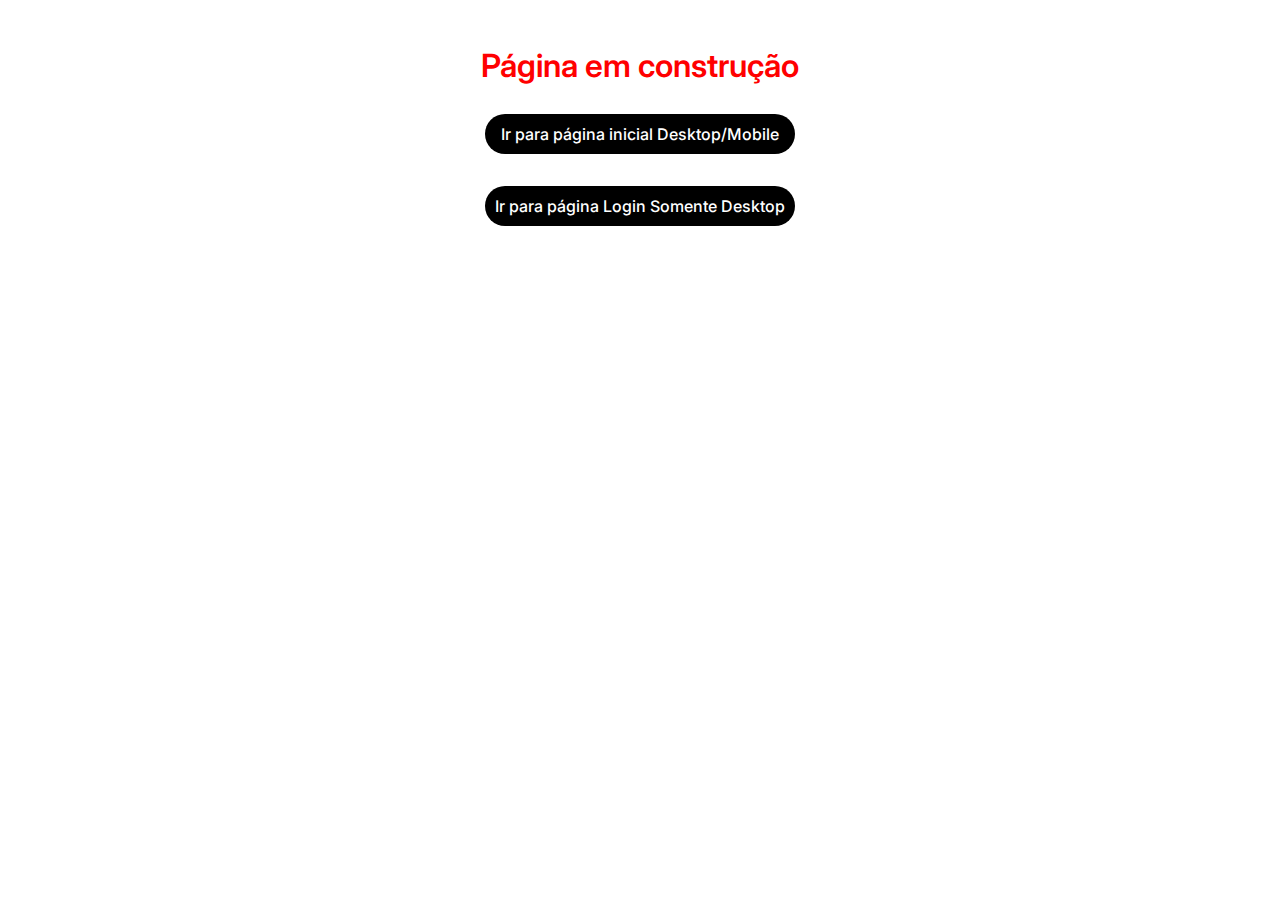
<file: index.html>
<!DOCTYPE html>
<html lang="pt-BR">
<head>
    <meta charset="UTF-8">
    <meta http-equiv="X-UA-Compatible" content="IE=edge">
    <meta name="viewport" content="width=device-width, initial-scale=1.0">
    <title>De Sá Incorporações</title>
    <!-- CSS -->
    <link rel="stylesheet" href="./src/styles/reset.css">
    <link rel="stylesheet" href="./src/styles/globalStyles.css">
    <link rel="stylesheet" href="./src/styles/fontawesome/css/all.min.css">
    <link rel="stylesheet" href="./src/styles/index.css">
    <!-- JS -->
    <script type="module" src="./src/scripts/index.js" defer></script>
</head>
<body>
    <h1>Página em construção</h1>
    <div class="divHome">
        <p class="pHome">Ir para página inicial Desktop/Mobile</p>
    </div>
    <div class="divLogin">
        <p class="pLogin">Ir para página Login Somente Desktop</p>
    </div>
</body>
</html>
</file>
<file: src/styles/globalStyles.css>
@import url('https://fonts.googleapis.com/css2?family=Inter:wght@100;200;300;400;500;600;700;800;900&display=swap');
body{
    font-family: 'Inter', sans-serif;
    display: flex;
    flex-direction: column;
    align-items: center;
    /* background: var(--red); */
}
:root{
    --brand100: rgb(43, 13, 121);
    --brand200: rgb(70, 40, 255);
    --grey100: rgb(0, 0, 0);
    --grey800: rgb(235, 235, 235);
    --grey900: rgb(255, 255, 255);
    --green: rgb(75, 160, 54);
    --red: rgb(206, 70, 70);
}
@keyframes animationToast{
    0%{transform: translateX(300px);}
    100%{transform: translateX(0);}
    from { opacity: 0.25; }
    to   { opacity: 1; }
}
@keyframes animationLeft{
    0%{transform: translateX(-300px);}
    100%{transform: translateX(0);}
    from { opacity: 0.25; }
    to   { opacity: 1; }
}
@keyframes animationFadeIn{
    0%{scale: 0.1;}
    100%{scale: 1;}
    from { opacity: 0; }
    to   { opacity: 1; }
}
</file>
<file: src/styles/index.css>
body{
    display: flex;
    justify-content: center;
    gap: 2rem;
    padding-top: 50px;
}
body h1{
    color: red;
    font-size: 2rem;
    font-weight: 600;
}
body div{
    width: 310px;
    height: 40px;
    border-radius: 20px;
    background: black;
    display: flex;
    box-sizing: border-box;
    justify-content: center;
    align-items: center;
    cursor: pointer;
}
body div p{
    color: white;
    font-weight: 500;
}
</file>
